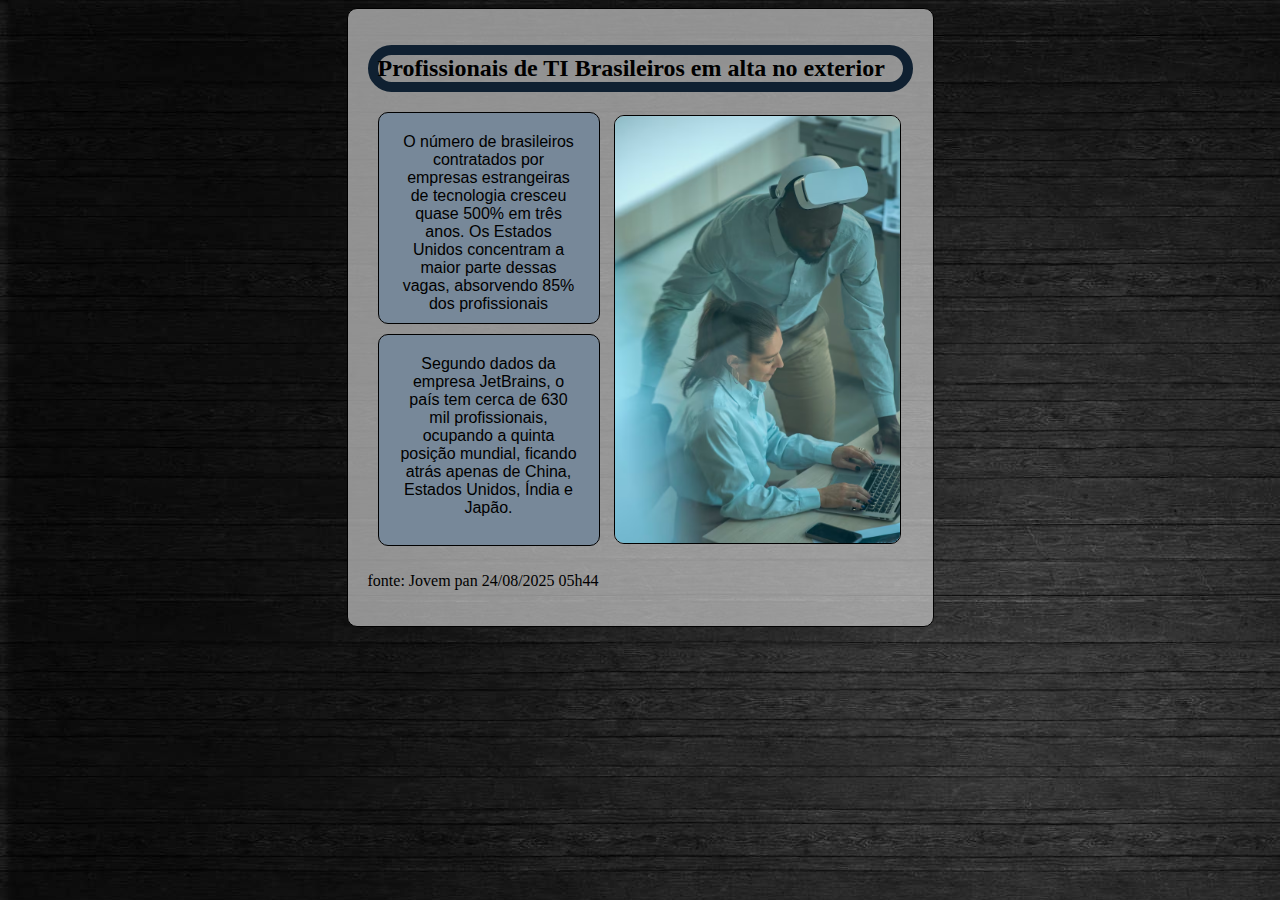
<file: index.html>
<!DOCTYPE html>
<html lang="pt-br">

<head>
    <meta charset="UTF-8">
    <meta name="viewport" content="width=device-width, initial-scale=1.0">
    <title>Page</title>
    <link rel="stylesheet" href="CSS\style.css">
</head>

<body>
    <div class="card">
    
        <h1 class="titulo">
            Profissionais de TI Brasileiros em alta no exterior
        </h1>

        <div class="texto">
            <p>
                O número de brasileiros contratados por empresas estrangeiras de tecnologia cresceu quase 500% em três anos. Os Estados Unidos concentram a maior parte dessas vagas, absorvendo 85% dos profissionais
            </p>
            <p>
                Segundo dados da empresa JetBrains, o país tem cerca de 630 mil profissionais, ocupando a quinta posição mundial, ficando atrás apenas de China, Estados Unidos, Índia e Japão.
            </p>
        </div>
            <img src="img/imagemAlta.png" alt="Freepik" class="imagem">             
        <p>
            fonte: Jovem pan 24/08/2025 05h44
        </p>
    </div>
</body>

</html>
</file>
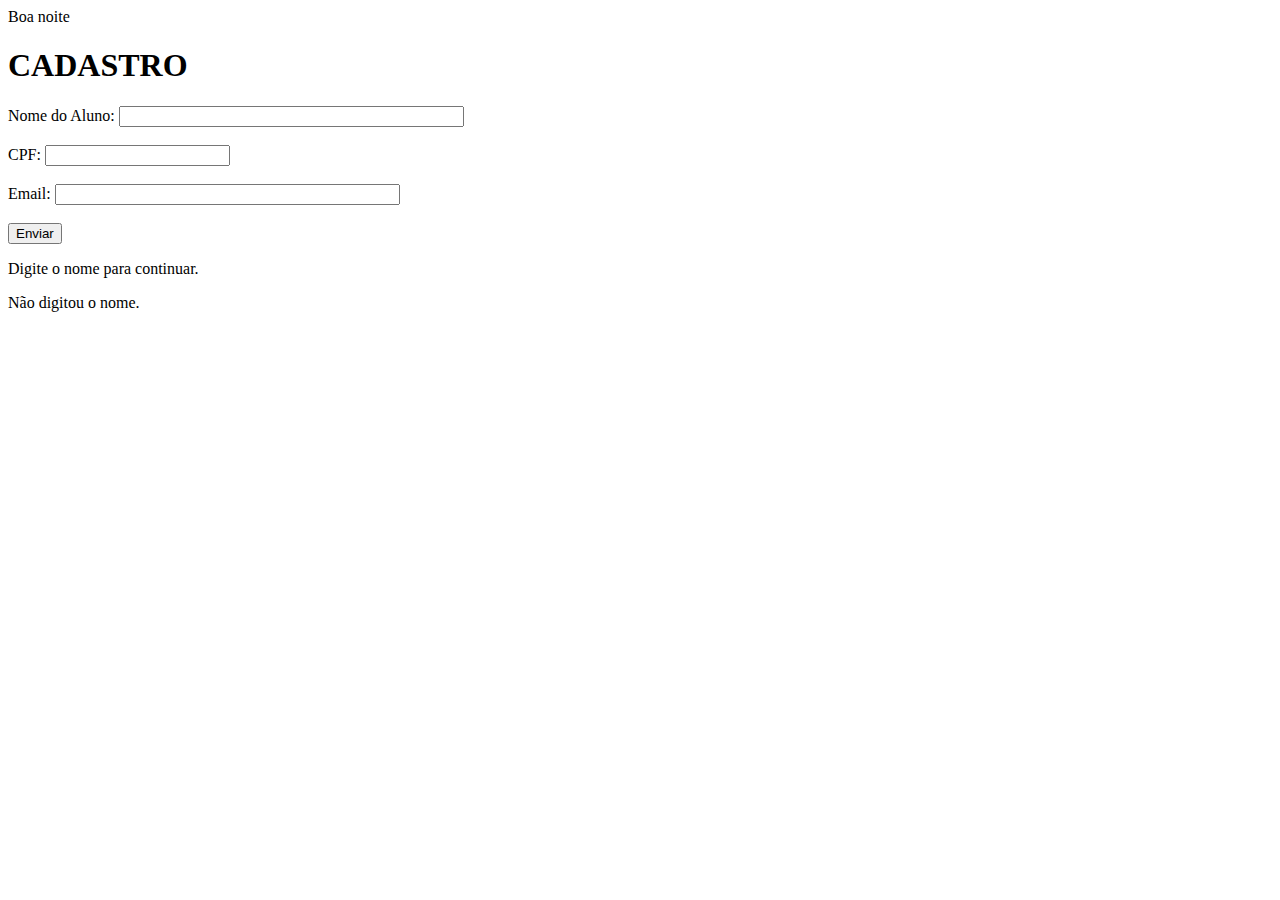
<file: Site_dinamico/index.html>
<!DOCTYPE html>
<html lang="en">
<head>
    <meta charset="UTF-8">
    <meta name="viewport" content="width=device-width, initial-scale=1.0">
    <title>Cadastro</title>
</head>
    <head>
        <script>
            var name="Largatixq";
            window.alert(name);
            document.write("Boa noite")
        </script>
    </head>
<body>

    <div class="titulo">
        <h1>CADASTRO</h1>
    </div>
    <div class="Formulario">
        <div id="nome">
            <form action="" method="post">
            <label for="nome">Nome do Aluno: </label>
            <input type="text" size="40" id="name">
            </form>
        </div>

        <br>

        <div id="cpf">
            <form action="" method="post">
                <label for="cpf">CPF: </label>
                <input type="text" size="20" id="cpf">
            </form>
        </div>

        <br>

        <div id="email">
            <form action="" method="post">
                <label for="email">Email: </label>
                <input type="email" size="40" id="email">
            </form>
        </div>

        <br>

        <input type="submit" value="Enviar">
    </div>

    <p id="meupar"> . . . . . . . . . . . . . . . . . . . . </p>

    <script>
        var digitado = document.getElementById("name").value;
        if(digitado == ""){
            document.write("Não digitou o nome.");
            document.getElementById("meupar").innerHTML = "Digite o nome para continuar.";
        }
        else{
            document.write("Boa noite, " + digitado);
            document.getElementById("meupar").innerHTML = "Obrigado por cadastrar-se, " + digitado + ".";
        }
    </script>


</body>
</html>
</file>
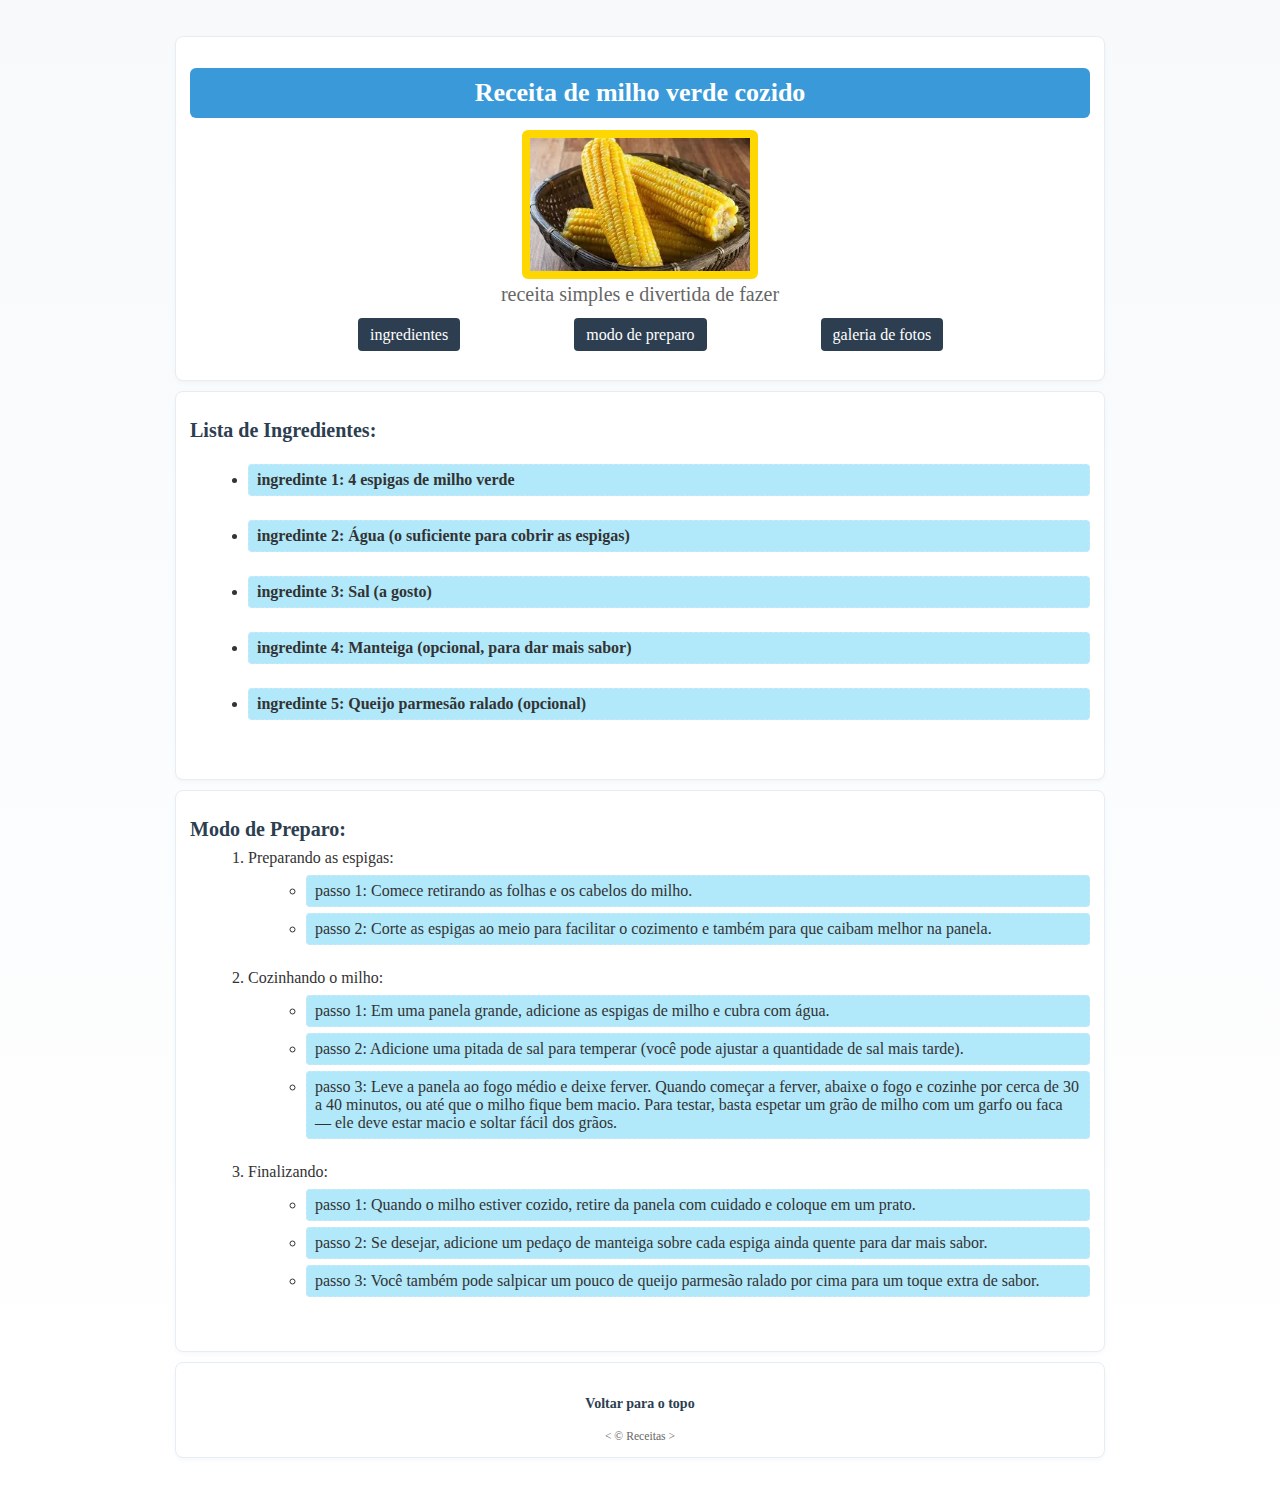
<file: desenvolvimento para web/P2/index.html>
<!DOCTYPE html>
<html lang="pt-br">
<head>
    <meta charset="UTF-8">
    <meta name="viewport" content="width=device-width, initial-scale=1.0">
    <title>Receita de Milho verde cozido na pressão</title>
    <link rel="stylesheet" href="style.css">
</head>
<body>
    <header>
        <h1 class="Titulo">Receita de milho verde cozido</h1>
        <figure>
            <img src="milho_bonito.png" alt="Espigas de milho verde cozidas em uma panela">
            <figcaption>receita simples e divertida de fazer</figcaption>
        </figure>
        <nav>
            <ul>
                <li><a href="ingredientes.html">ingredientes</a></li>
                <li><a href="modo_de_preparo.html">modo de preparo</a></li>
                <li><a href="galeria.html">galeria de fotos</a></li>
            </ul>
        </nav>
    </header>

    <section class="Ingredientes">
        <h1>
            Lista de Ingredientes:
        </h1>
        <nav>
            <h4>
            <ul>
                <li>ingredinte 1: 4 espigas de milho verde </li><br>
                <li>ingredinte 2: Água (o suficiente para cobrir as espigas)</li><br>
                <li>ingredinte 3: Sal (a gosto)</li><br>
                <li>ingredinte 4: Manteiga (opcional, para dar mais sabor)</li><br>
                <li>ingredinte 5: Queijo parmesão ralado (opcional)</li><br>
            </h4>    
            </ul>
        </nav>
    </section>

    <section class="preparo">
        <h1>
            Modo de Preparo:
        </h1>
        <nav>
            <ol type="1">
                <li>Preparando as espigas: </li>
                <ul>
                    <li>passo 1: Comece retirando as folhas e os cabelos do milho.</li>
                    <li>passo 2: Corte as espigas ao meio para facilitar o cozimento e também para que caibam melhor na panela.</li>
                </ul><br>
                <li>Cozinhando o milho:</li>
                <ul>
                    <li>passo 1: Em uma panela grande, adicione as espigas de milho e cubra com água.</li>
                    <li>passo 2: Adicione uma pitada de sal para temperar (você pode ajustar a quantidade de sal mais tarde).</li>
                    <li>passo 3: Leve a panela ao fogo médio e deixe ferver. Quando começar a ferver, abaixe o fogo e cozinhe por cerca de 30 a 40 minutos, ou até que o milho fique bem macio. Para testar, basta espetar um grão de milho com um garfo ou faca — ele deve estar macio e soltar fácil dos grãos.</li>
                </ul><br>
                <li>Finalizando: </li>
                <ul>
                    <li>passo 1: Quando o milho estiver cozido, retire da panela com cuidado e coloque em um prato.</li>
                    <li>passo 2: Se desejar, adicione um pedaço de manteiga sobre cada espiga ainda quente para dar mais sabor.</li>
                    <li>passo 3: Você também pode salpicar um pouco de queijo parmesão ralado por cima para um toque extra de sabor.</li><br>
                </ul>
            </ol>
        </nav>
    </section>
    
    <footer class="rodape">
        <h4>
            <a href="index.html">Voltar para o topo</a>
        </h4>
        <small>
            &lt; &copy;  Receitas &gt;
        </small>
    </footer>
</body>
</html>
</file>
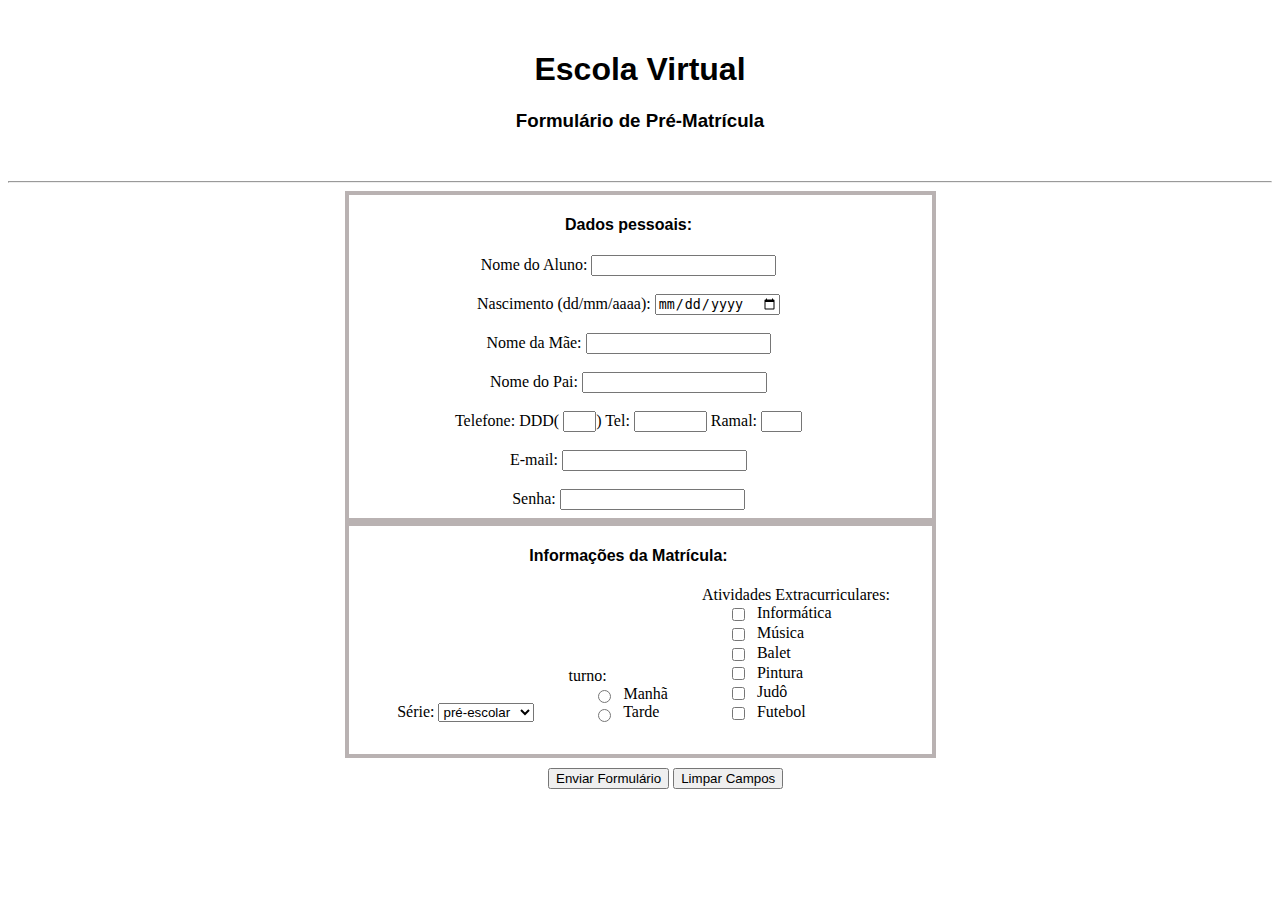
<file: desenvolvimento para web/trabalho2/index.html>
<!DOCTYPE html>
<html lang="pt-br">
<head>
    <meta charset="UTF-8">
    <meta name="viewport" content="width=device-width, initial-scale=1.0">
    <title>P2</title>
    <link rel="stylesheet" href="style.css">
</head>
<body>
    <div class="titulo">
        <h1>Escola Virtual</h1>
        <h3>Formulário de Pré-Matrícula</h3>
    </div>
    <hr>
    <div class="dados_pessoais">
        <h4>Dados pessoais: </h4>

        <form action="processar_dados.html" method="get"></form>
            <label for="Nome">Nome do Aluno: </label>
            <input type="text" name="Nome" id="Nome" required>
            <br>
            <br>

            <label for="nasc">Nascimento (dd/mm/aaaa): </label>
            <input type="date" name="nasc" id="nasc">
            <br>
            <br>

            <label for="pais">Nome da Mãe: </label>
            <input type="text" name="pais" id="pais">
            <br>
            <br>
            <label for="pais">Nome do Pai: </label>
            <input type="text" name="pais" id="pais">
            <br>
            <br>

            <div id="tel">
                <label for="ddd">Telefone: DDD(</label>
                <input type="tel" size="1" name="ddd" id="ddd">)
                <label for="tel">Tel: </label>
                <input type="tel" size="6" name="tel" id="tel">
                <label for="ramal">Ramal:</label>
                <input type="text" size="2" name="ramal" id="ramal">
                <br>
                <br>

                <label for="email">E-mail: </label>
                <input type="email" name="email" id="email">
                <br>
                <br>
                <label for="senha">Senha: </label>
                <input type="password" name="senha" id="senha">
            </div>
    </div>

    <div class="checkbox">
        <h4>Informações da Matrícula: </h4>
        <div id="form_checkbox">
            <form action="processar_dados.html" method="get">
            <div id="serie">
            <label for="opcoes">Série: </label>
            <select id="opcoes">
                <option value="pre-escolar">pré-escolar</option>
                <option value="fundamental">fundamental</option>
                <option value="medio">médio</option>
                <option value="superior">superior</option>
            </select>
            </div>
            <div id="turno">
            turno: <br>
                <input type="radio" name="turno" id="turno" value="manha"> Manhã <br>
                <input type="radio" name="turno" id="turno" value="tarde"> Tarde <br>
            </div>
            <div id="ativi">
                Atividades Extracurriculares: <br>
                <input type="checkbox" name="ativi" id="ativi" value="informatica"> Informática <br>
                <input type="checkbox" name="ativi" id="ativi" value="musica"> Música <br>
                <input type="checkbox" name="ativi" id="ativi" value="balet"> Balet <br>
                <input type="checkbox" name="ativi" id="ativi" value="pintura"> Pintura <br>
                <input type="checkbox" name="ativi" id="ativi" value="judô"> Judô <br>
                <input type="checkbox" name="ativi" id="ativi" value="futebol"> Futebol <br>
            </div>
            </form>
        </div>
    </div>

    <button type="submit">Enviar Formulário</button>
    <button onclick="window.location.href='index.html';">Limpar Campos</button>
    
</body>
</html>
</file>
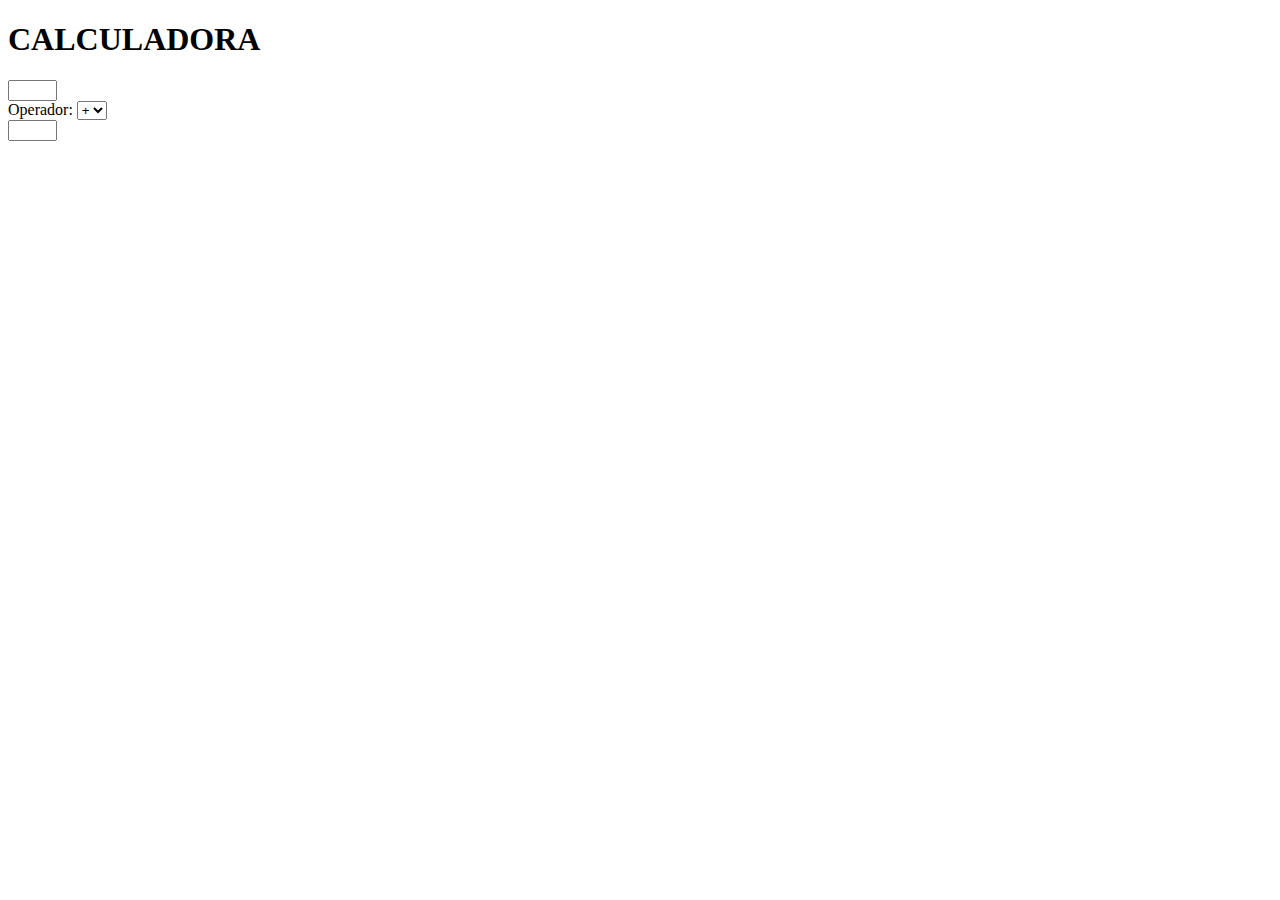
<file: Site_dinamico/calculadora/index.html>
<!DOCTYPE html>
<html lang="en">
<head>
    <meta charset="UTF-8">
    <meta name="viewport" content="width=device-width, initial-scale=1.0">
    <title>calculadora</title>
</head>
<body>
    <h1>CALCULADORA</h1>

    <input type="text" name="num1" id="num1" size="3">
    <form action="" method="post">
        <label for="opcoes">Operador: </label>
        <select id="opcoes">
            <option value="+">+</option>
            <option value="-">-</option>
            <option value="*">*</option>
            <option value="/">/</option>
        </select>
    </form>

     <input type="text" name="num2" id="num2" size="3">

    <script>
        var numero1 = document.getElementById("num1").value;
        var numero2 = document.getElementById("num2").value;
        var soma = numero1 + numero2
        document.write(soma);
    </script>

   


</body>
</html>
</file>
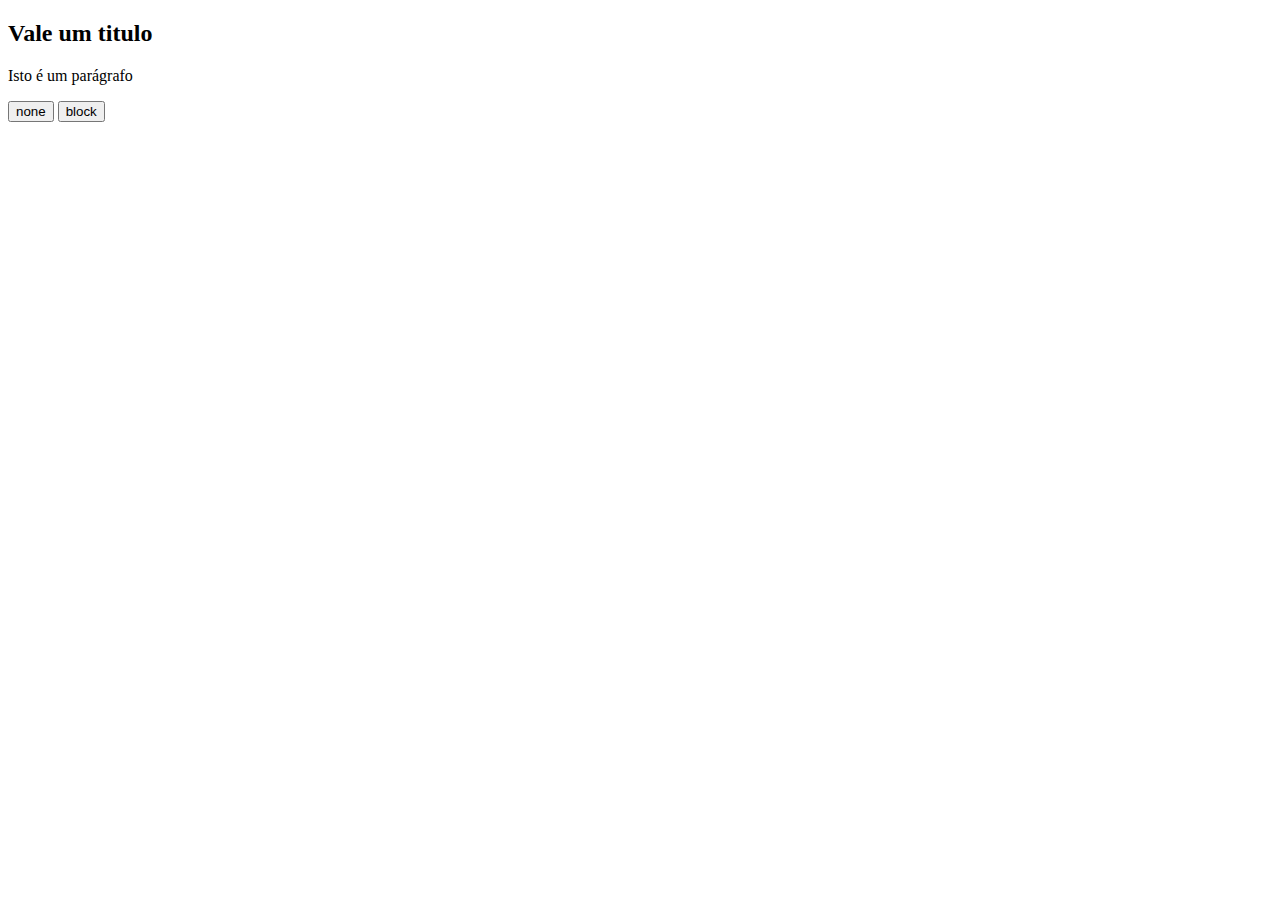
<file: estrutura_de_dados/button.html>
<!DOCTYPE html>
<html lang="en">
<head>
    <meta charset="UTF-8">
    <meta name="viewport" content="width=device-width, initial-scale=1.0">
    <title>Document</title>
</head>
<body>

    <script>
        function toggle(parametro){
            // window.alert("alert")
            var par=document.getElementById("meupar");
            switch(parametro){
                case 1: par.style.display = "none";
                    break;
                case 2: par.style.display = "block";
                    break;
            }
        }
    </script>

    <h2>Vale um titulo</h2>
    <p id="meupar">Isto é um parágrafo</p>
    <button type="button" onclick="toggle(1)">none</button>
    <button type="button" onclick="toggle(2)">block</button>
</body>
</html>
</file>
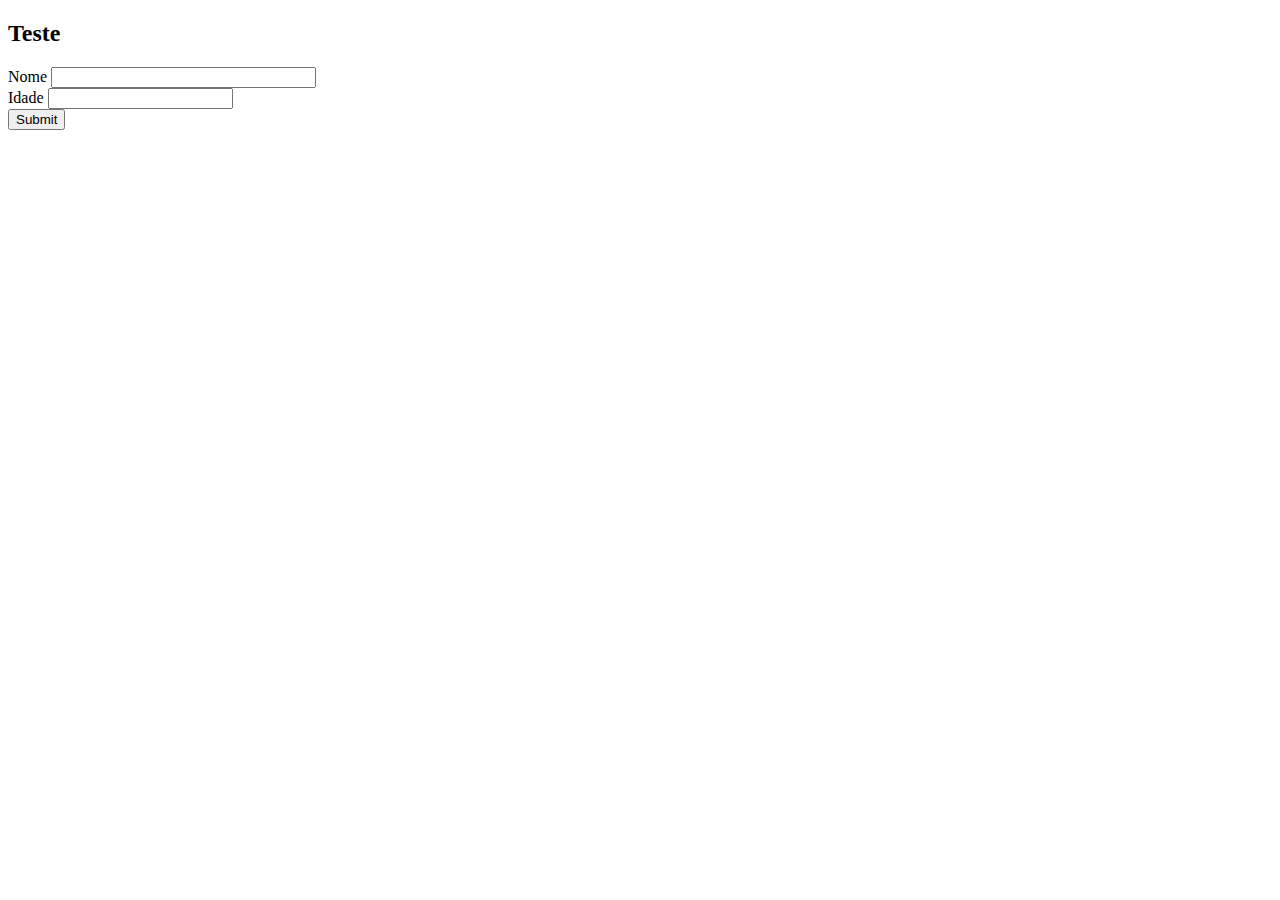
<file: estrutura_de_dados/default.html>
<!DOCTYPE html>
<html lang="en">
<head>
    <meta charset="UTF-8">
    <meta name="viewport" content="width=device-width, initial-scale=1.0">
    <title>Document</title>
</head>
<body>
    <h2>Teste</h2>



    <form method="post" id="form">
        Nome <input type="text" size="30" id="nome"> <br>
        Idade <input type="number" size="3" id="idade"> <br>
        <input type="submit">
    </form>

    <script>
        form.addEventListener("submit", function(e)){
    var w_nome = document.getElementById("nome"),value
    var w_idade = document.getElementById("idade").value
    var form = document.getElementById("form").value    
    doucment.write(typeof(w_nome) + "<br>")
    doucment.write(typeof(w_idade) + "<br>")
    }
</script>
</body>
</html>
</file>
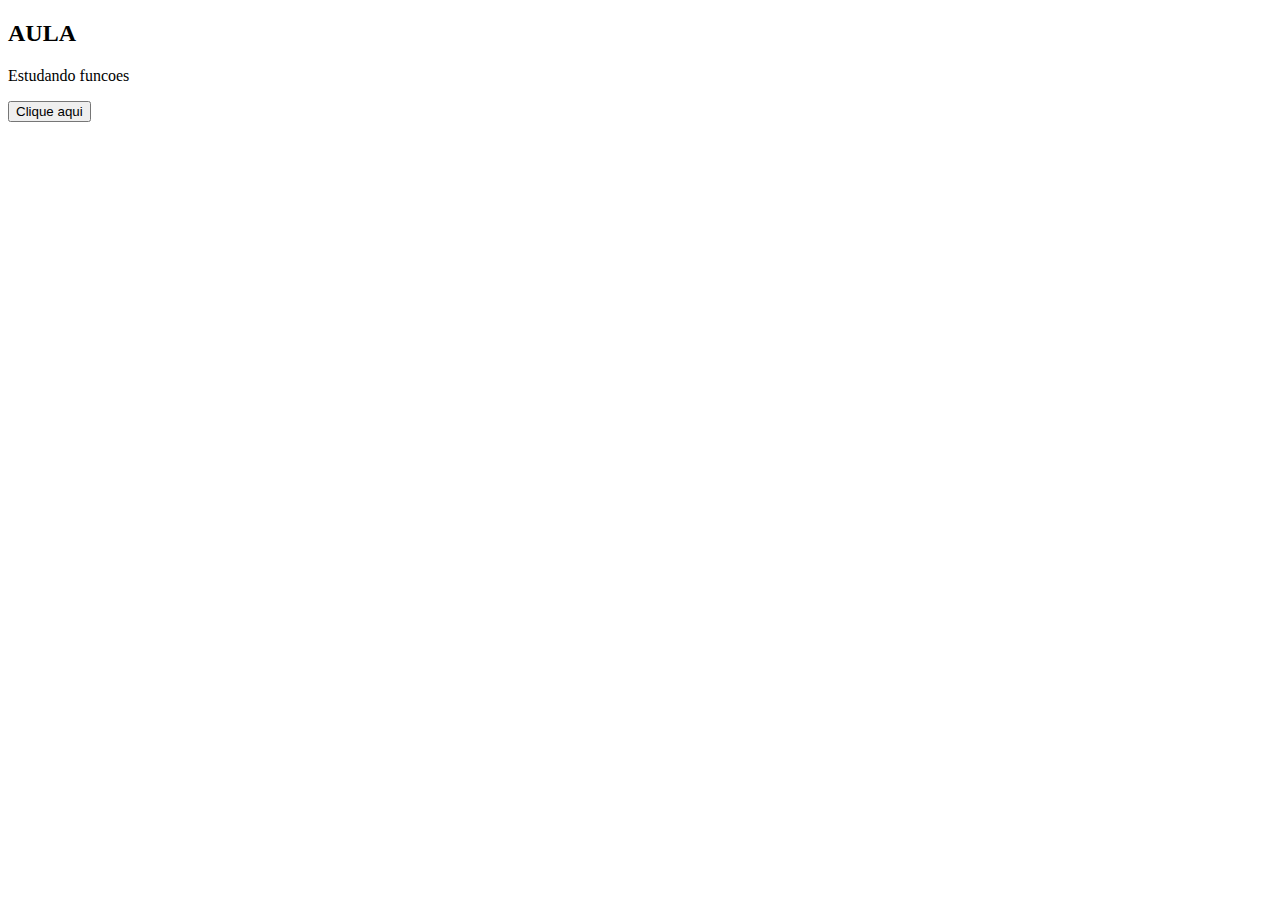
<file: estrutura_de_dados/function.html>
<!DOCTYPE html>
<html lang="pt-br">
<head>
    <meta charset="UTF-8">
    <meta name="viewport" content="width=device-width, initial-scale=1.0">
    <title>Document</title>
</head>
<body>
    <script>
        var al = "varal"
        let x = "x"
        function minhaFun(){
            console.log("Choveu")
            windows.alert("Choveu muito")
            document.write(al)
        }
    </script>
    <h2>AULA</h2>
    <p>Estudando funcoes</p>
    <button type="button" onclick="minhaFun()">Clique aqui</button>
</body>
</html>
</file>
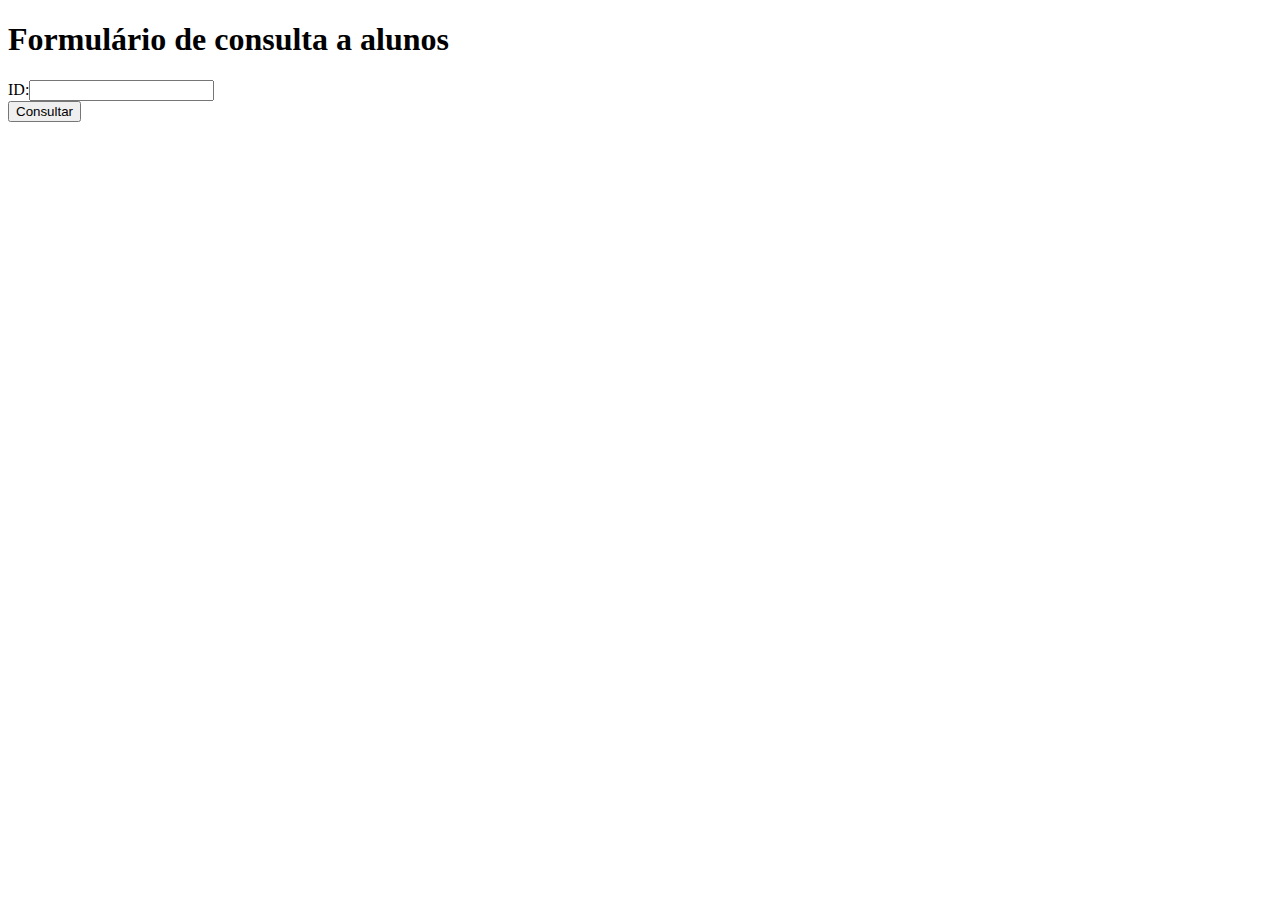
<file: Site_dinamico/aluno.html>
<!DOCTYPE html>
<html>
    <head>
    <meta charset="utf-8">
    </head>
    <body>
        <h1>Formulário de consulta a alunos</h1>
        <form name="traz" action="" method="post"></form>
        ID:<input type="text" name="id"><br>
        <input type="submit" value="Consultar">
    </body>
</html>
</file>
<file: desenvolvimento para web/P2/style.css>
body {
  background: linear-gradient(#f7f9fb, #ffffff);
  color: #333;
  padding: 18px;
}

header,
section,
footer {
  max-width: 900px;
  margin: 10px auto;
  background: #fff;
  border: 1px solid #e6eef5;
  padding: 14px;
  border-radius: 8px;
  box-shadow: 0 2px 4px rgba(0,0,0,0.03);
}

.Titulo {
  font-size: 26px;
  font-weight: 700;
  text-align: center;
  margin-bottom: 12px;
  background: #3a9ad9;
  color: #fff;
  padding: 10px;
  border-radius: 6px;
}

figure {
  display: block;
  text-align: center; 
  margin: 10px auto; 
}

figure img {
  width: 220px;
  height: auto;
  border-radius: 6px;
  border: 8px solid #FFD700;
  display: inline-block; 
}

figcaption {
  font-size: 20px;
  color: #666;
  text-align: center;
}

header nav ul li{
  display: inline-block;
  text-align: center;
  margin-inline-start: 110px;
  list-style: none;
  margin-top: 10px;
}

header nav a {
  text-decoration: none;
  color: #ffffff;
  background: #2c3e50;
  padding: 8px 12px;
  border-radius: 4px;
}

.Ingredientes h1,
.preparo h1 {
  font-size: 20px;
  color: #2c3e50;
  margin-bottom: 8px;
}

nav ul,
nav ol {
  margin-left: 18px;
  margin-top: 8px;
}

nav li {
  margin-bottom: 6px;
  color: #333;
}

.Ingredientes ul li,
.preparo ul li {
  background: #b1e8fa;
  padding: 6px 8px;
  border-radius: 4px;
  border: 1px dashed #c7e9fa;
}

.rodape {
  text-align: center;
  color: #666;
  font-size: 14px;
}

.rodape a {
  color: #2c3e50;
  text-decoration: none;
  font-weight: 600;
}

small {
  display: block;
  margin-top: 6px;
}
</file>
<file: desenvolvimento para web/trabalho2/style.css>
.titulo {

    font-family: Arial, Helvetica, sans-serif;
    padding: 20px;
    background-color: rgba(255, 255, 255, 0.671);
    border-radius: 10px;
    text-align: center;
    border-radius: 0%;
    border: 2px solid rgb(255, 255, 255);
}

.dados_pessoais{
    margin-top: 5px;
    padding: 28px;
    border: 4px solid rgb(185, 178, 178);
    height: 295px;
    width: 550px;
    padding-top: 0px;
    padding-left: 5px;
    text-align: center;
    margin-left: auto;
    margin-right: auto;
}

h1, h2, h3, h4 {
    font-family: Arial, Helvetica, sans-serif;
}

.checkbox {
    padding: 28px;
    border: 4px solid rgb(185, 178, 178);
    height: 200px;
    width: 550px;
    padding-top: 0px;
    padding-left: 5px;
    text-align: center;
    margin-left: auto;
    margin-right: auto;
}
#serie, #ativi, #turno {
    display: inline-block;
    justify-content: center;
    text-align: left;
    margin-left: 30px;
    
}

#ativi input[type="checkbox"],
#turno input[type="radio"] {
    display: inline-block; 
    vertical-align: middle;
    margin-right: 8px; 
}

button[type="submit"] {
    margin-left: 540px;
    margin-top: 10px;
}
</file>
